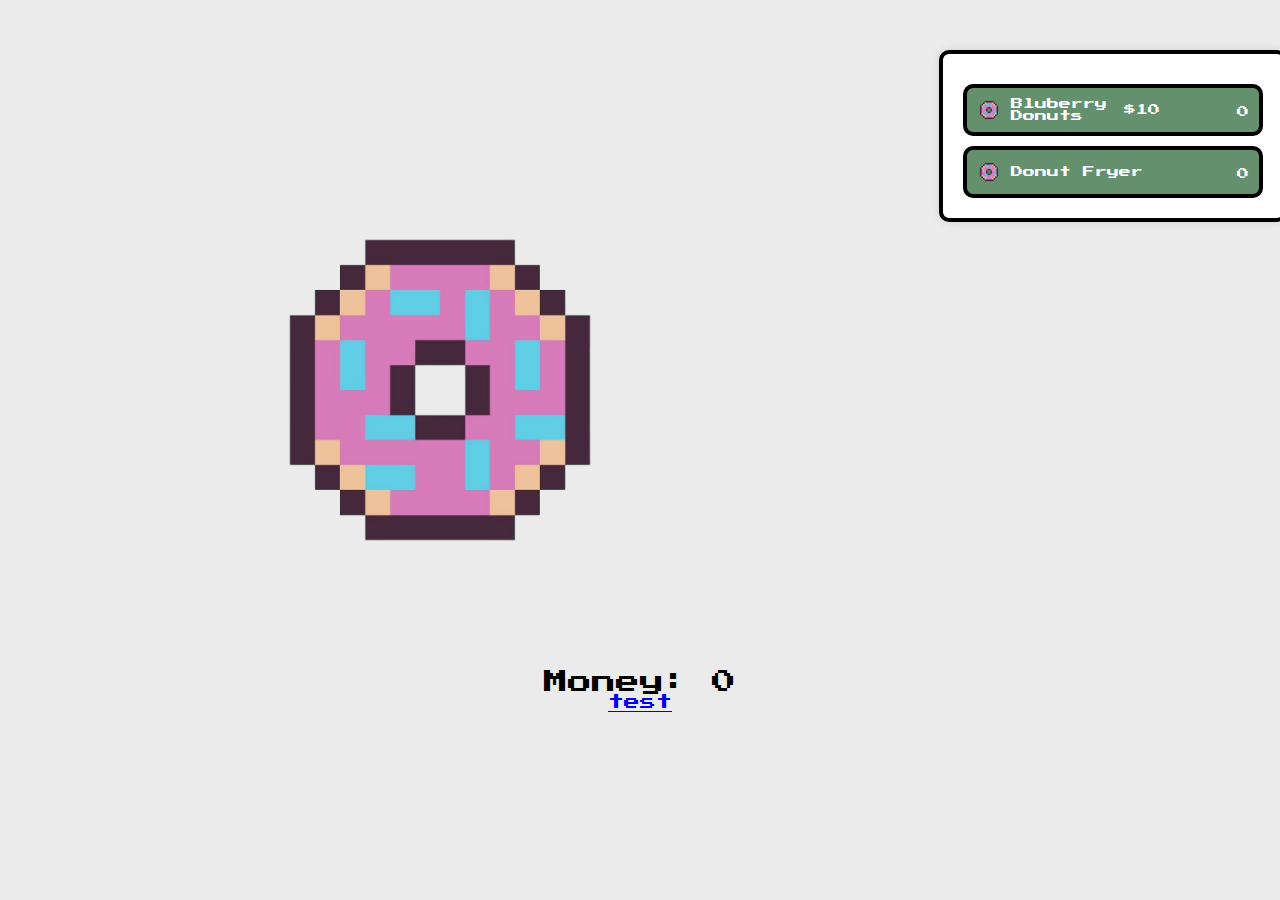
<file: index.html>
<!DOCTYPE html>
<html lang="en">
<head>
    <meta charset="UTF-8">
    <meta name="viewport" content="width=device-width, initial-scale=1.0">
    <title>Clicker Game</title>
    <style>
        body {
            font-family: 'Press Start 2P', cursive;
            display: flex;
            justify-content: center;
            align-items: center;
            flex-direction: column;
            height: 100vh;
            margin: 0;
            background-color: #EBEBEB;
        }
        .game-container {
            text-align: center;
            position: absolute;
        }
        .donut-image {
            width: 80%;
            height: auto;
            animation: spin 3s infinite linear;
            cursor: pointer;
            transform: translate(-50%);
            margin-top: 0%;
            z-index: 5;
            
        }
        .small-triangle {
            width: 0;
            height: 0;
            border-left: 15px solid transparent;
            border-right: 15px solid transparent;
            border-bottom: 30px solid #84A98C;
            position: absolute;
            animation: fly 1s linear forwards;
            z-index: 0;
            pointer-events: none;
        }
        @keyframes spin {
            from {
                transform: rotate(0deg);
            }
            to {
                transform: rotate(360deg);
            }
        }
        @keyframes fly {
            from {
                opacity: 1;
            }
            to {
                opacity: 0;
                transform: translate(var(--x), var(--y));
            }
        }
        .money {
            margin-top: 80px;
            font-size: 24px;
        }
        .shop {
            position: absolute;
            right: -7px;
            top: 50px;
            width: 300px;
            background-color: #ffffff;
            border: 4px solid #000;
            padding: 20px;
            text-align: center;
            box-shadow: 0 0 10px rgba(0, 0, 0, 0.1);
            border-radius: 10px;
        }
        .shop-item {
            display: flex;
            justify-content: space-between;
            align-items: center;
            background-color: #64906E;
            color: #ffffff;
            border: 4px solid #000;
            border-radius: 0;
            padding: 10px;
            margin-top: 10px;
            
            cursor: pointer;
            border-radius: 10px;
        }
        .shop-item:hover {
            background-color: #4B6C53;
        }
        .shop-item span {
            flex: 1;
            text-align: left;
            font-size: 12px;
        }
        .shop-item img {
            width: 24px;
            height: 24px;
            margin-right: 10px;
        }
        .shop-item button {
            background-color: #ffffff;
            color: #6200ea;
            border: 4px solid #000;
            border-radius: 0;
            padding: 5px;
            cursor: pointer;
            border-radius: 10px;
        }
        .shop-item button:hover {
            background-color: #e0e0e0;
        }

        .notification { 
        position: absolute; top: -30px; 
        left: 50%; 
        transform: translateX(-50%); 
        background-color: rgba(0, 0, 0, 0.75); 
        color: #fff; 
        padding: 10px; 
        border-radius: 5px; 
        display: none; 
        font-size: 12px; 
    }

    .amount {
      font-size: 20;
    }

    
    </style>
    <!-- Link to Google Fonts for pixel art font -->
    <link href="https://fonts.googleapis.com/css2?family=Press+Start+2P&display=swap" rel="stylesheet">
</head>
<body>
  <div style="top:1vh; position: absolute;">
    <p id="achivement-name"> </p>
    <p id="achivement-def"> </p>
  </div>
    <div class="game-container">
        <img src="images/donut.png" class="donut-image" onclick="incrementMoney(); createTriangles()" alt="Spinning Donut">
        <div class="money" id="money">Money: 0</div>
        <a href="tests/test.html" title="">test</a>
    </div>
    <div class="shop" id="shop">
        <div class="shop-item" onclick="buyItem('item1', 10)">
            <img src="images/donut.png" alt="Item 1 Icon">
            <span>Bluberry Donuts</span>
            <span id="itemText"> </span>
            <div class="amount" style="font-size: 20;">
              <span id="item">0</span>
            </div>
            
        </div>
        <div class="shop-item" onclick="buyAutoClicker()">
            <img src="images/donut.png" alt="Auto-Clicker Icon">
            <span>Donut Fryer</span>
            <div class="amount">
              <span id="fryer">0</span>
            </div>
        </div>
    </div>
    

    <script>
        let money = 0;
        let autoClickers = 0;
        let donutsPer = 1;
        let  = 0;
        let itemCost = 10;

        document.getElementById('itemText').innerText = '$' + itemCost;

        function incrementMoney() {
            money += donutsPer;
            document.getElementById('money').innerText = 'Money: ' + money;
            achivement();
        }

        function showNotification(message) { 
        const notification = document.getElementById('notification'); 
        notification.innerText = message; 
        notification.style.display = 'block'; 
        setTimeout(() => { notification.style.display = 'none'; }, 2000); 
        }

        function buyItem(item, cost) {
            if (money >= cost) {
                money -= cost;
                items ++;
                document.getElementById('money').innerText = 'Money: ' + money;
                document.getElementById("item").innerHTML = items;
                donutsPer += 1;
                itemCost *= 4;
                document.getElementById('itemText').innerText = '$' + itemCost;
            } else {
                showNotification('Not enough points!');
            }
        }

        function buyAutoClicker() {
            const cost = 50;
            if (money >= cost) {
                money -= cost;
                autoClickers++;
                document.getElementById('money').innerText = 'Money: ' + money;
                startAutoClicker();
                document.getElementById("fryer").innerHTML = autoClickers;
            } else {
                showNotification('Not enough points!');
            }
        }

        function startAutoClicker() {
            setInterval(() => {
                money += autoClickers;
                document.getElementById('money').innerText = 'Money: ' + money;
            }, 1000);
        }

        function createTriangles() {
            const gameContainer = document.querySelector('.game-container');
            for (let i = 0; i < 5; i++) {
                const smallTriangle = document.createElement('div');
                smallTriangle.src = "donut.png";
                smallTriangle.classList.add('small-triangle');
                const angle = Math.random() * 360;
                const distance = 200 + Math.random() * 100;
                smallTriangle.style.setProperty('--x', `${Math.cos(angle) * distance}px`);
                smallTriangle.style.setProperty('--y', `${Math.sin(angle) * distance}px`);
                smallTriangle.style.left = `calc(49%)`; 
                smallTriangle.style.top = `calc(35%)`; 
                smallTriangle.style.zIndex = -5;
                gameContainer.appendChild(smallTriangle);
                setTimeout(() => gameContainer.removeChild(smallTriangle), 1000);
            }
        } 

        function achivement() {
          if (money == 10 || money == 15 || money == 20) { 
              document.getElementById("achivement-name").innerHTML = "Achivement Unlocked!";
              document.getElementById("achivement-def").innerHTML = "Collect " + money + " Donuts.";
              setTimeout(function(){
                document.getElementById("achivement-name").innerHTML = " ";
                document.getElementById("achivement-def").innerHTML = " ";
              }, 2000)
            } 
        }
      


    </script>
</body>
</html>
</file>
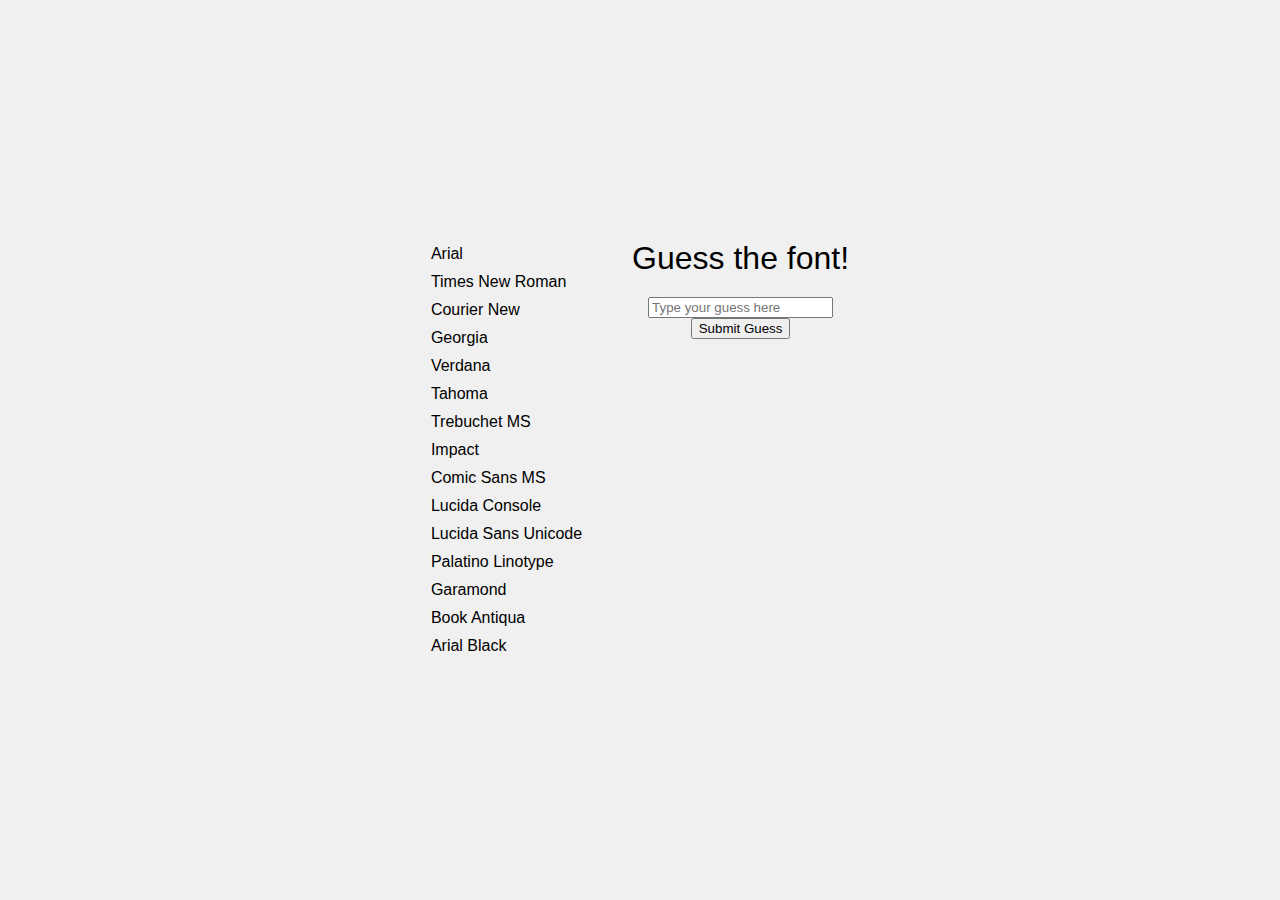
<file: tests/index.html>
<!DOCTYPE html>
<html lang="en">
<head>
    <meta charset="UTF-8">
    <meta name="viewport" content="width=device-width, initial-scale=1.0">
    <title>FontGuessr</title>
    <style>
        body {
            font-family: Arial, sans-serif;
            display: flex;
            justify-content: center;
            align-items: center;
            height: 100vh;
            background-color: #f0f0f0;
            margin: 0;
        }
        .container {
            display: flex;
            gap: 50px;
        }
        .sample-text {
            font-size: 32px;
            margin-bottom: 20px;
        }
        .result {
            margin-top: 20px;
            font-size: 24px;
        }
        .font-list {
            display: flex;
            flex-direction: column;
        }
        .font-list div {
            margin: 5px 0;
        }
        .answer {
            display: flex;
            flex-direction: column;
            align-items: center;
        }
    </style>
</head>
<body>
    <div class="container">
        <div class="font-list">
            <div>Arial</div>
            <div>Times New Roman</div>
            <div>Courier New</div>
            <div>Georgia</div>
            <div>Verdana</div>
            <div>Tahoma</div>
            <div>Trebuchet MS</div>
            <div>Impact</div>
            <div>Comic Sans MS</div>
            <div>Lucida Console</div>
            <div>Lucida Sans Unicode</div>
            <div>Palatino Linotype</div>
            <div>Garamond</div>
            <div>Book Antiqua</div>
            <div>Arial Black</div>
        </div>
        <div>
            <div class="sample-text" id="sampleText">Guess the font!</div>
            <div class="answer">
                <input type="text" id="fontGuess" placeholder="Type your guess here" />
                <button onclick="checkGuess()">Submit Guess</button>
            </div>
            <div class="result" id="result"></div>
        </div>
    </div>

    <script>
        const fonts = ['Arial', 'Times New Roman', 'Courier New', 'Georgia', 'Verdana', 'Tahoma', 'Trebuchet MS', 'Impact', 'Comic Sans MS', 'Lucida Console', 'Lucida Sans Unicode', 'Palatino Linotype', 'Garamond', 'Book Antiqua', 'Arial Black'];
        let selectedFont;

        function randomizeFont() {
            selectedFont = fonts[Math.floor(Math.random() * fonts.length)];
            document.getElementById('sampleText').style.fontFamily = selectedFont;
        }

        function checkGuess() {
            const guess = document.getElementById('fontGuess').value.toLowerCase();
            const result = document.getElementById('result');
            if (guess === selectedFont.toLowerCase()) {
                result.textContent = 'Correct!';
                result.style.color = 'green';
            } else {
                result.textContent = 'Wrong! The correct font was ' + selectedFont;
                result.style.color = 'red';
            }
            setTimeout(() => {
                result.textContent = '';
                document.getElementById('fontGuess').value = '';
                randomizeFont();
            }, 2000);
        }

        randomizeFont();
    </script>
</body>
</html>
</file>
